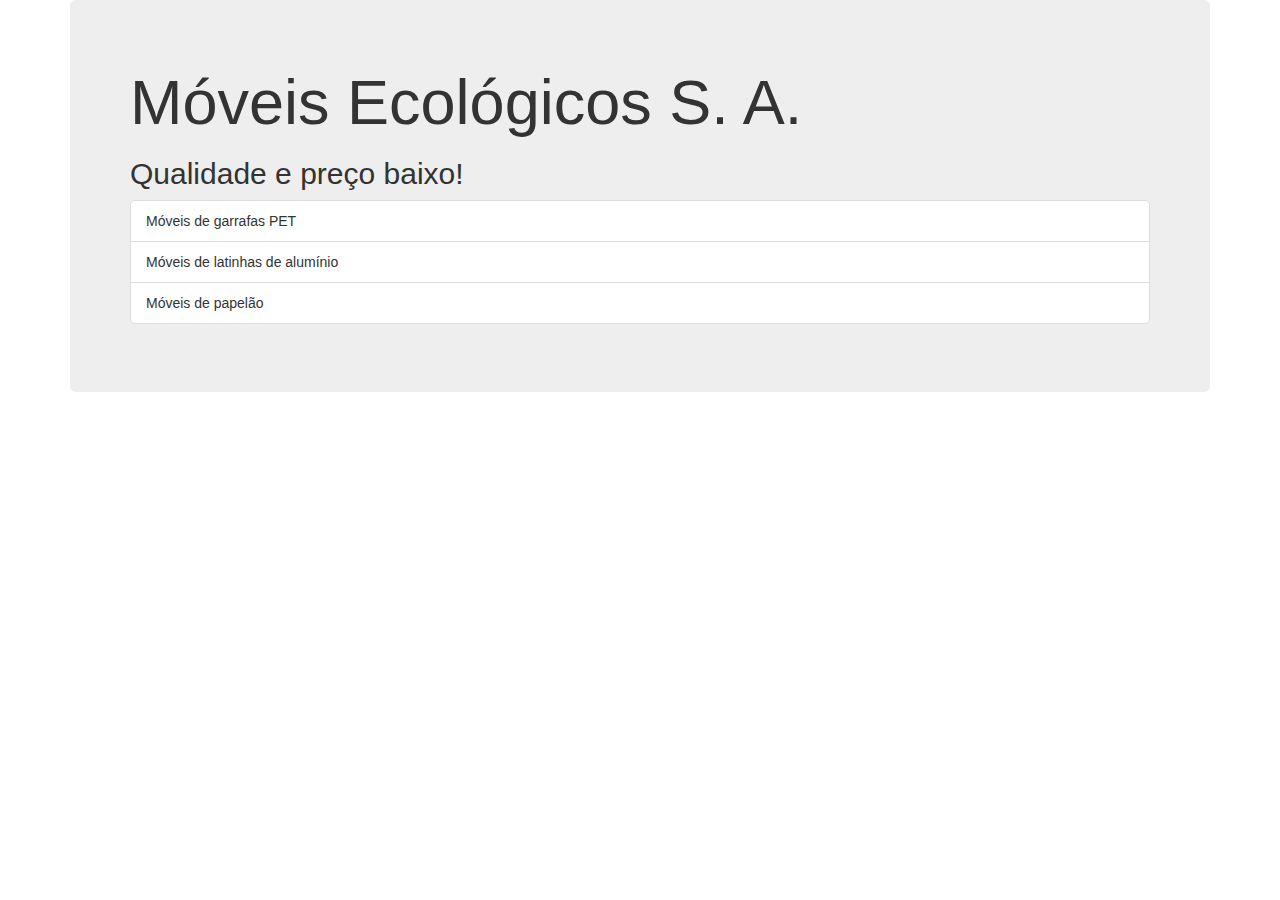
<file: index.html>
<!DOCTYPE html>
<html>
	<head>
		<!-- tags meta e links-->
		<meta charset="utf-8" />
		<meta name="description" content="Móveis ecológicos">
		<meta name="keywords" content="moveis ecologicos">
			
		<title>Móveis Ecológicos</title>
		<script src="js/principal.js"></script>
		<link rel="stylesheet" href="http://netdna.bootstrapcdn.com/bootstrap/3.1.1/css/bootstrap.min.css">
	</head>
	<body onload="trocaBanner();">
		<div class="container">
			<div class="jumbotron">
			<h1>Móveis Ecológicos S. A.</h1>
			<h2 id="mensagem"></h2>
				<ul class="list-group">
				<li class="list-group-item">Móveis de garrafas PET </li>
				<li class="list-group-item">Móveis de latinhas de alumínio</li>
				<li class="list-group-item">Móveis de papelão</li>
				</ul>
			</div>
		</div>
	</body>	
</html>
</file>
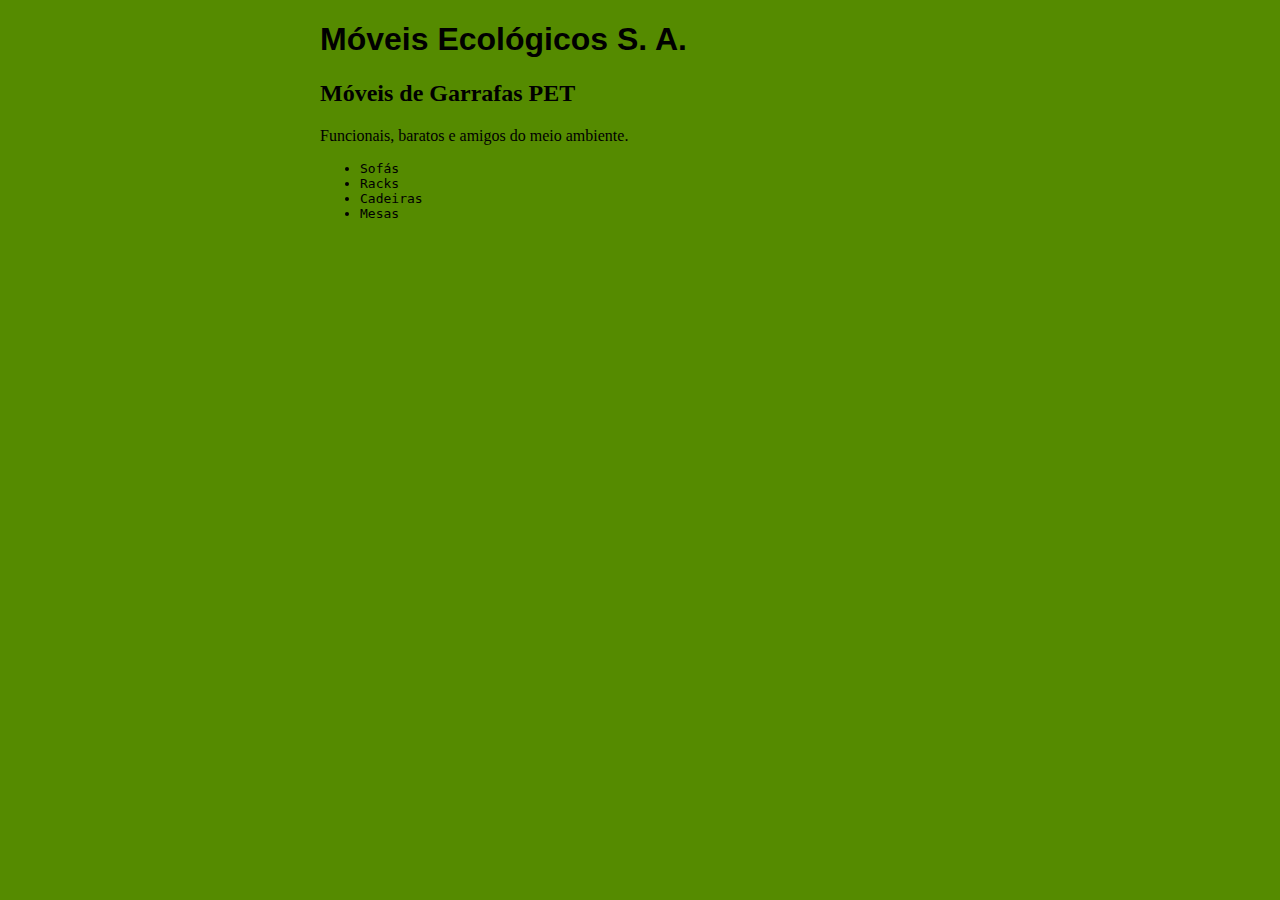
<file: moveis_pet.html>
<!DOCTYPE html>
<html>
	<head>
		<!-- tags meta e links-->
		<meta charset="utf-8" />
		<meta name="description" content="Móveis ecológicos PET">
		<meta name="keywords" content="moveis ecologicos PET">
		<link rel="stylesheet" href="Principal.css">				
		<title>Móveis Ecológicos de garrafas PET</title>
	</head>
	<body>
		<h1>Móveis Ecológicos S. A.</h1>
		<h2>Móveis de Garrafas PET</h2>
		<p>Funcionais, baratos e amigos do meio ambiente.</p>
		<ul>
			<li>Sofás</li>
			<li>Racks</li>
			<li>Cadeiras</li>
			<li>Mesas</li>
		</ul>
	</body>	
</html>
</file>
<file: Principal.css>
body {
	background: #558B00;
	width: 50%;
	margin: auto;
}
h1 {
	font-family: sans-serif;
}
li {
	font-family: monospace;
}
</file>
